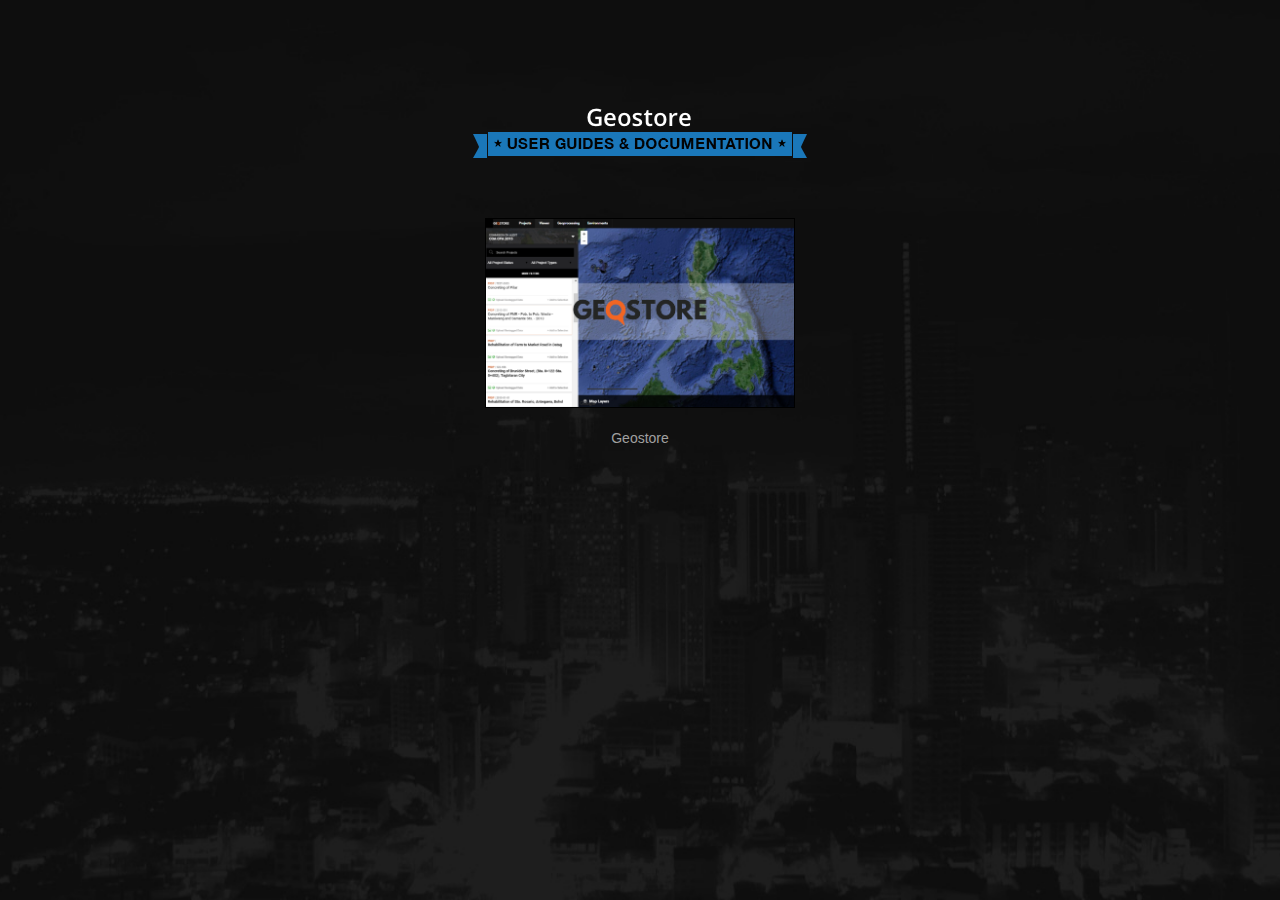
<file: index-multiple.html>
<!DOCTYPE html>
<html lang="en">
  <head>
    <meta charset="utf-8">
    <meta http-equiv="X-UA-Compatible" content="IE=edge">
    <meta name="viewport" content="width=device-width, initial-scale=1">
    <!-- The above 3 meta tags *must* come first in the head; any other head content must come *after* these tags -->
    <title>Geostore</title>

    <!-- Bootstrap -->
    <link href="css/bootstrap.min.css" rel="stylesheet">
    <link href="css/styles.css" rel="stylesheet">

    <!-- HTML5 shim and Respond.js for IE8 support of HTML5 elements and media queries -->
    <!-- WARNING: Respond.js doesn't work if you view the page via file:// -->
    <!--[if lt IE 9]>
      <script src="https://oss.maxcdn.com/html5shiv/3.7.2/html5shiv.min.js"></script>
      <script src="https://oss.maxcdn.com/respond/1.4.2/respond.min.js"></script>
    <![endif]-->
  </head>
  <body class="home cover-bg">
    <div class="container">
      <div class="row">
        <div class="centered" id="user-guide-img">
          <img src="images/user-guide.png" alt="User Guide">
        </div>
      </div>

      <div class="row centered guides-list">
          <a href="geostore/geostore.html">
            <img class="img-thumb" src="images/geostore.png">
          </a><br/><br/>
          Geostore
      </div>
    </div>

    <!-- jQuery (necessary for Bootstrap's JavaScript plugins) -->
    <script src="js/jquery.min.js"></script>
    <!-- Include all compiled plugins (below), or include individual files as needed -->
    <script src="js/bootstrap.min.js"></script>
  </body>
</html>
</file>
<file: css/styles.css>
/* Styles for User Guides */

/* Global Styles */


body {
	color: #a0a0a0;
	background: #161616;
}

.centered {
	text-align: center;
}

.no-padding {
	padding: 0px!important;
}

h3 {
	color: #fff!important;
}

/*a {
	color: #ffcd30;
}
*/
a {
	color: #1a77b9;
}

.img-thumb{
	width: 310px;
}

/*a:hover, a:active, a:visited {
	text-decoration: none;
	opacity: 0.5;
	color: #ffcd30;
}
*/
a:hover, a:active, a:visited {
    text-decoration: none;
    opacity: 0.5;
    color: #1a77b9;
}

.home {
	background: url(../images/home-bg.jpg) no-repeat center center fixed, #161616; 
}

.philgeps-api {
	background: url(../images/philgeps-api-bg.jpg) no-repeat center center fixed, #161616; 
}

.philgeps-db {
	background: url(../images/philgeps-db-bg.jpg) no-repeat center center fixed, #161616; 
}

.armm {
	background: url(../images/armm-bg.jpg) no-repeat center center fixed, #161616; 
}

.openbub {
	background: url(../images/openbub-bg.jpg) no-repeat center center fixed, #161616; 
}

.ckan-manager {
	background: url(../images/ckan-manager-bg.jpg) no-repeat center center fixed, #161616; 
}

.ckan-platform {
	background: url(../images/ckan-platform-bg.jpg) no-repeat center center fixed, #161616; 
}

.open-data {
	background: url(../images/open-data.jpg) no-repeat center center fixed, #161616; 
}

.data-gov {
	background: url(../images/data-gov-bg.jpg) no-repeat center center fixed, #161616; 
}

.cover-bg {
	-webkit-background-size: cover;
  	-moz-background-size: cover;
  	-o-background-size: cover;
  	background-size: cover;
}

#user-guide-img {
	margin-top: 100px;
}

#guide-container p {
	line-height: 22px;
}

.guides-list {
	margin-top: 60px;
}


	.guides-list div {
		margin-bottom: 50px;
	}

	.guides-list a:hover {
		opacity: 1!important;
	}

	.guides-list a img {
		border: 1px solid #000;
	}

/*	.guides-list a img:hover {
		border: 1px solid #ffcd30;
		-webkit-box-shadow: 0px 0px 19px 2px rgba(255,207,48,0.5);
		-moz-box-shadow: 0px 0px 19px 2px rgba(255,207,48,0.5);
		box-shadow: 0px 0px 19px 2px rgba(255,207,48,0.5);
		opacity: 1!important;
	}*/

	.guides-list a img:hover {
	    /*border: 1px solid #1a77b9;*/
	    -webkit-box-shadow: 0px 0px 19px 2px rgba(26,118,183,0.55);
	    -moz-box-shadow: 0px 0px 19px 2px rgba(26,118,183,0.55);
	    box-shadow: 0px 0px 19px 2px rgba(26,118,183,0.55);
	    opacity: 1!important;
	}


/* GUIDES SUB-PAGES */

.subpage-heading {
	margin-top: 75px;
	float: left;
	width: 100%;
}

.subpage-heading div{
	text-transform: uppercase;
	color: #757575;
	font-weight: bold;
	font-size: 10px;
	letter-spacing: 3px;
}

	/*.subpage-heading hr {
		border-top: 1px solid #ffcd30!important;
	}*/

	.subpage-heading hr {
	    border-top: 1px solid #1a77b9!important;
	}

#sidebar-img img {
	margin-top: 20px;
}


#downloads-list {
	list-style: none;
	padding: 0px;
}

	#downloads-list li {
		background: #000;
		padding: 7px 15px;
		margin-bottom: 6px;
		-webkit-box-shadow: 0px 2px 17px 1px rgba(0,0,0,0.75);
		-moz-box-shadow: 0px 2px 17px 1px rgba(0,0,0,0.75);
		box-shadow: 0px 2px 17px 1px rgba(0,0,0,0.75);
	}
</file>
